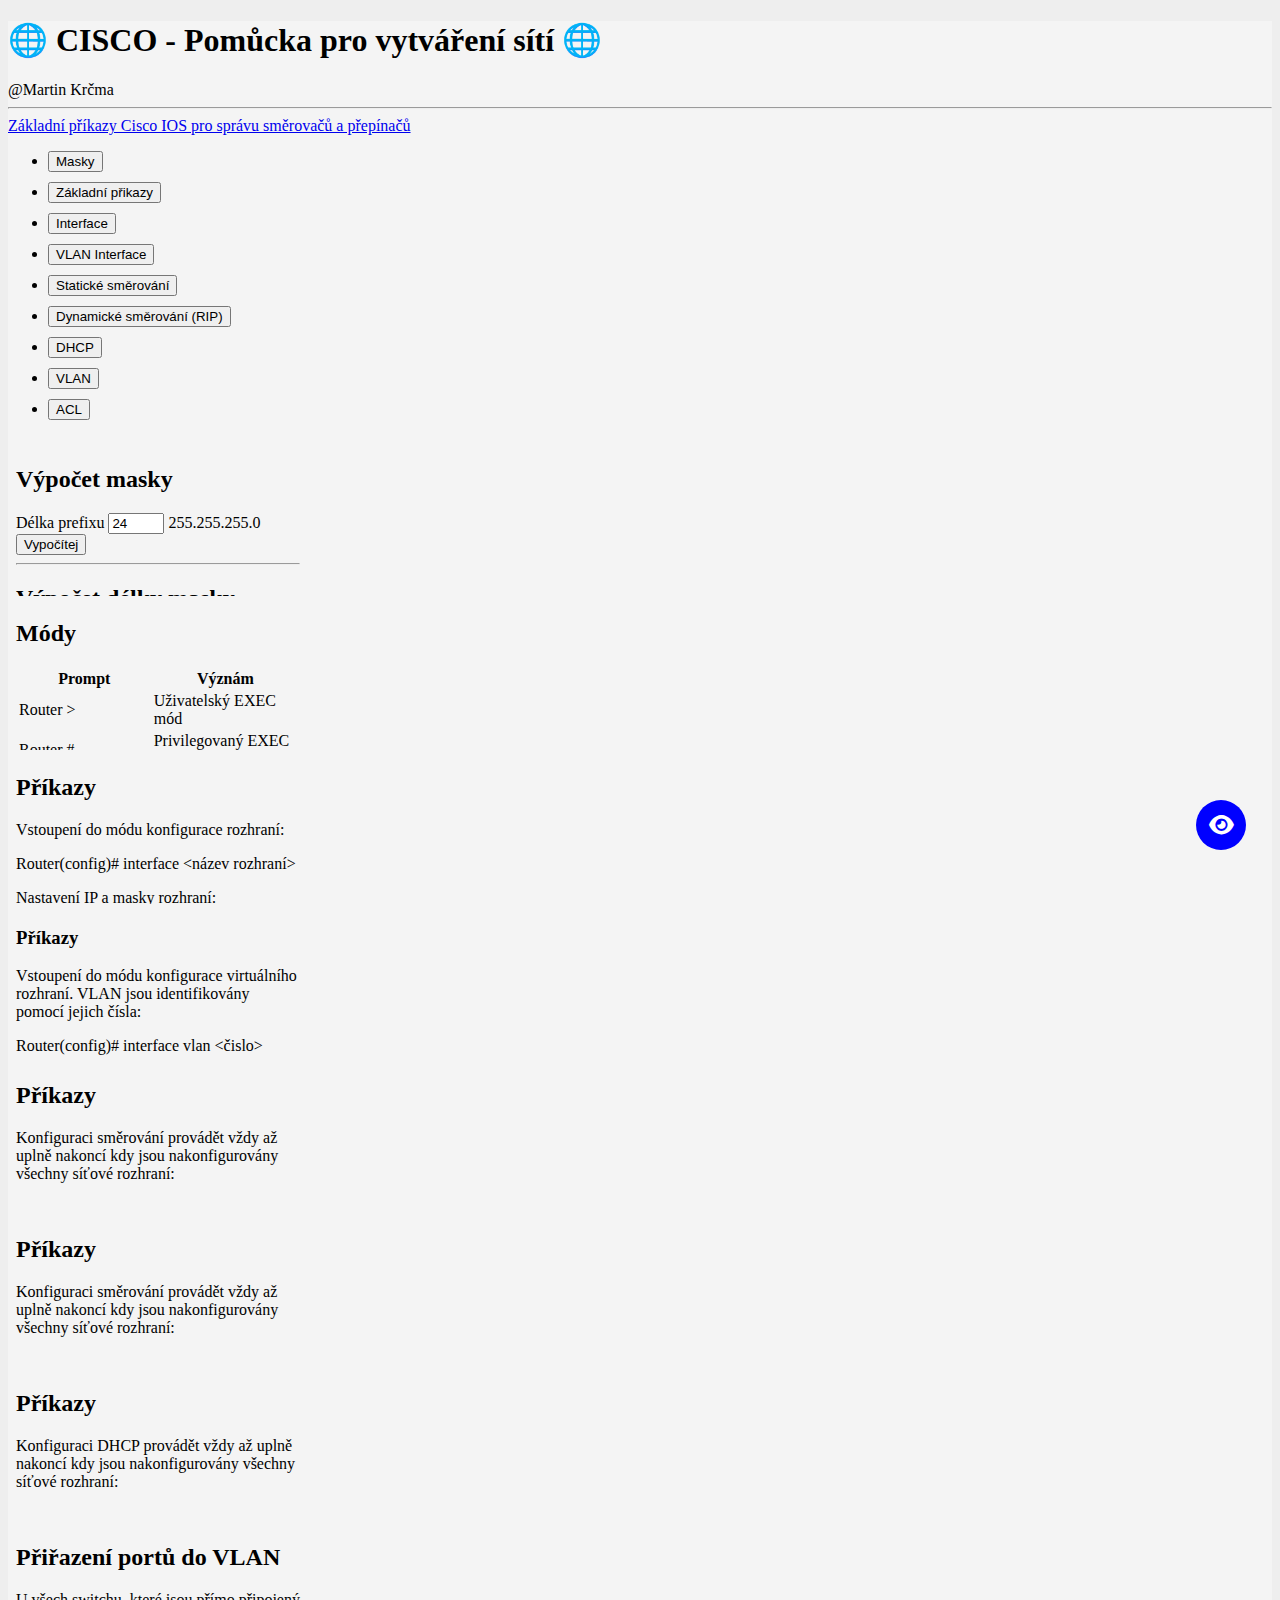
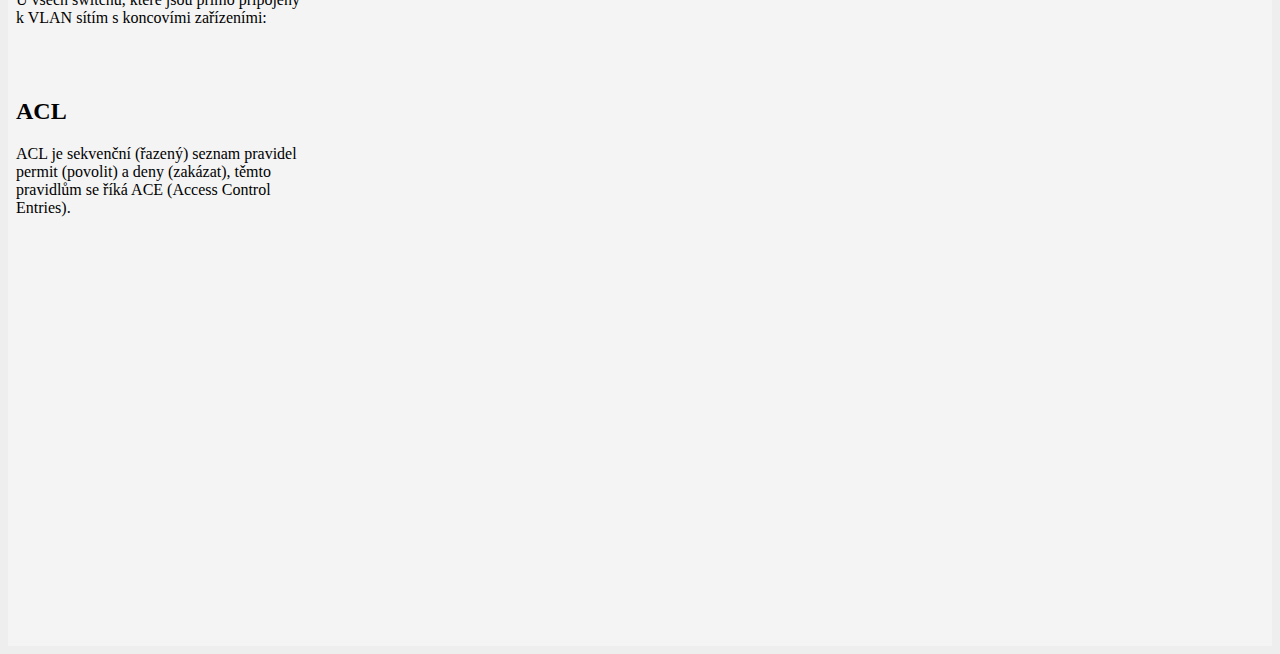
<file: index.html>
<!DOCTYPE html>
<html>
    <head>
        <meta charset="utf-8">
        <meta http-equiv="X-UA-Compatible" content="IE=edge">
        <meta author="Martin Krčma">
        <title>CISCO Network Tool</title>
        <meta name="description" content="">
        <meta name="viewport" content="width=device-width, initial-scale=1">
        <link
            href="https://cdn.jsdelivr.net/npm/bootstrap@5.0.2/dist/css/bootstrap.min.css"
            rel="stylesheet"
            integrity="sha384-EVSTQN3/azprG1Anm3QDgpJLIm9Nao0Yz1ztcQTwFspd3yD65VohhpuuCOmLASjC"
            crossorigin="anonymous">
        <link rel="stylesheet"
            href="https://cdnjs.cloudflare.com/ajax/libs/font-awesome/6.2.0/css/all.min.css">
        <link rel="stylesheet" href="./index.css">
    </head>
    <body>
        <div class="container py-5">
            <h1>🌐 CISCO - Pomůcka pro vytváření sítí 🌐</h1>
            <span class="fst-italic">@Martin Krčma</span>
            <hr>
            <a
                href="https://is.muni.cz/el/fi/podzim2015/PV233/um/RTR_CMD-2-CZ-_29_.pdf"
                target="_blank">Základní
                příkazy Cisco IOS pro správu směrovačů a přepínačů</a>

            <ul class="nav nav-tabs pt-4" id="myTab" role="tablist">
                <li class="nav-item" role="presentation">
                    <button class="nav-link fw-bold active" id="tab_default_nav"
                        data-bs-toggle="tab" data-bs-target="#tab_default"
                        type="button"
                        role="tab" aria-controls="tab_default"
                        aria-selected="true">Masky</button>
                </li>
                <li class="nav-item" role="presentation">
                    <button class="nav-link fw-bold" id="tab0_nav"
                        data-bs-toggle="tab" data-bs-target="#tab0"
                        type="button"
                        role="tab" aria-controls="tab0" aria-selected="false">Základní
                        přikazy</button>
                </li>
                <li class="nav-item" role="presentation">
                    <button class="nav-link fw-bold" id="tab1_nav"
                        data-bs-toggle="tab" data-bs-target="#tab1"
                        type="button"
                        role="tab" aria-controls="tab1" aria-selected="false">Interface</button>
                </li>
                <li class="nav-item" role="presentation">
                    <button class="nav-link fw-bold" id="tab2_nav"
                        data-bs-toggle="tab"
                        data-bs-target="#tab2" type="button" role="tab"
                        aria-controls="tab2" aria-selected="false">VLAN
                        Interface</button>
                </li>
                <li class="nav-item" role="presentation">
                    <button class="nav-link fw-bold" id="tab3_nav"
                        data-bs-toggle="tab"
                        data-bs-target="#tab3" type="button" role="tab"
                        aria-controls="tab3" aria-selected="false">Statické
                        směrování</button>
                </li>
                <li class="nav-item" role="presentation">
                    <button class="nav-link fw-bold" id="tab4_nav"
                        data-bs-toggle="tab"
                        data-bs-target="#tab4" type="button" role="tab"
                        aria-controls="tab4" aria-selected="false">Dynamické
                        směrování (RIP)</button>
                </li>
                <li class="nav-item" role="presentation">
                    <button class="nav-link fw-bold" id="tab5_nav"
                        data-bs-toggle="tab"
                        data-bs-target="#tab5" type="button" role="tab"
                        aria-controls="tab5" aria-selected="false">DHCP</button>
                </li>
                <li class="nav-item" role="presentation">
                    <button class="nav-link fw-bold" id="tab6_nav"
                        data-bs-toggle="tab"
                        data-bs-target="#tab6" type="button" role="tab"
                        aria-controls="tab6" aria-selected="false">VLAN</button>
                </li>
                <li class="nav-item" role="presentation">
                    <button class="nav-link fw-bold" id="tab7_nav"
                        data-bs-toggle="tab"
                        data-bs-target="#tab7" type="button" role="tab"
                        aria-controls="tab7" aria-selected="false">ACL</button>
                </li>
            </ul>
            <div class="tab-content" id="myTabContent">
                <div class="tab-pane fade show active w-100 h-100"
                    id="tab_default"
                    role="tabpanel"
                    aria-labelledby="tab_default_nav">
                    <iframe class="w-100 h-100" src="./tabs/tab_default.html"
                        frameborder="0"></iframe>
                </div>
                <div class="tab-pane fade w-100 h-100" id="tab0"
                    role="tabpanel"
                    aria-labelledby="tab0_nav">
                    <iframe class="w-100 h-100" src="./tabs/tab0.html"
                        frameborder="0"></iframe>
                </div>
                <div class="tab-pane fade w-100 h-100" id="tab1"
                    role="tabpanel"
                    aria-labelledby="tab1_nav">
                    <iframe class="w-100 h-100" src="./tabs/tab1.html"
                        frameborder="0"></iframe>
                </div>
                <div class="tab-pane fade w-100 h-100" id="tab2"
                    role="tabpanel"
                    aria-labelledby="tab2_nav">
                    <iframe class="w-100 h-100" src="./tabs/tab2.html"
                        frameborder="0"></iframe>
                </div>
                <div class="tab-pane fade w-100 h-100" id="tab3"
                    role="tabpanel"
                    aria-labelledby="tab3_nav">
                    <iframe class="w-100 h-100" src="./tabs/tab3.html"
                        frameborder="0"></iframe>
                </div>
                <div class="tab-pane fade w-100 h-100" id="tab4"
                    role="tabpanel"
                    aria-labelledby="tab4_nav">
                    <iframe class="w-100 h-100" src="./tabs/tab4.html"
                        frameborder="0"></iframe>
                </div>
                <div class="tab-pane fade w-100 h-100" id="tab5"
                    role="tabpanel"
                    aria-labelledby="tab5_nav">
                    <iframe class="w-100 h-100" src="./tabs/tab5.html"
                        frameborder="0"></iframe>
                </div>
                <div class="tab-pane fade w-100 h-100" id="tab6"
                    role="tabpanel"
                    aria-labelledby="tab6_nav">
                    <iframe class="w-100 h-100" src="./tabs/tab6.html"
                        frameborder="0"></iframe>
                </div>
                <div class="tab-pane fade w-100 h-100" id="tab7"
                    role="tabpanel"
                    aria-labelledby="tab7_nav">
                    <iframe class="w-100 h-100" src="./tabs/tab7.html"
                        frameborder="0"></iframe>
                </div>
            </div>

        </div>

        <div class="chat-container">
            <input type="checkbox" id="check">
            <label class="chat-btn" for="check">
                <i class="fa fa-eye comment"></i>
                <i class="fa fa-close close"></i>
            </label>
            <div class="wrapper">
                <div class="tenor-gif-embed" data-postid="19399040"
                    data-share-method="host" data-aspect-ratio="1.35593"
                    data-width="100%"><a
                        href="https://tenor.com/view/stokbrood-gif-19399040">Stokbrood
                        GIF</a>from <a
                        href="https://tenor.com/search/stokbrood-gifs">Stokbrood
                        GIFs</a></div> <script type="text/javascript" async
                    src="https://tenor.com/embed.js"></script>
            </div>
        </div>

        <script
            src="https://cdn.jsdelivr.net/npm/jquery@3.5.1/dist/jquery.slim.min.js"
            integrity="sha384-DfXdz2htPH0lsSSs5nCTpuj/zy4C+OGpamoFVy38MVBnE+IbbVYUew+OrCXaRkfj"
            crossorigin="anonymous"></script>
        <script
            src="https://cdn.jsdelivr.net/npm/bootstrap@5.0.2/dist/js/bootstrap.bundle.min.js"
            integrity="sha384-MrcW6ZMFYlzcLA8Nl+NtUVF0sA7MsXsP1UyJoMp4YLEuNSfAP+JcXn/tWtIaxVXM"
            crossorigin="anonymous"></script>
        <script src="./global.js" async defer></script>
        <script src="./index.js" async defer></script>

    </body>
</html>
</file>
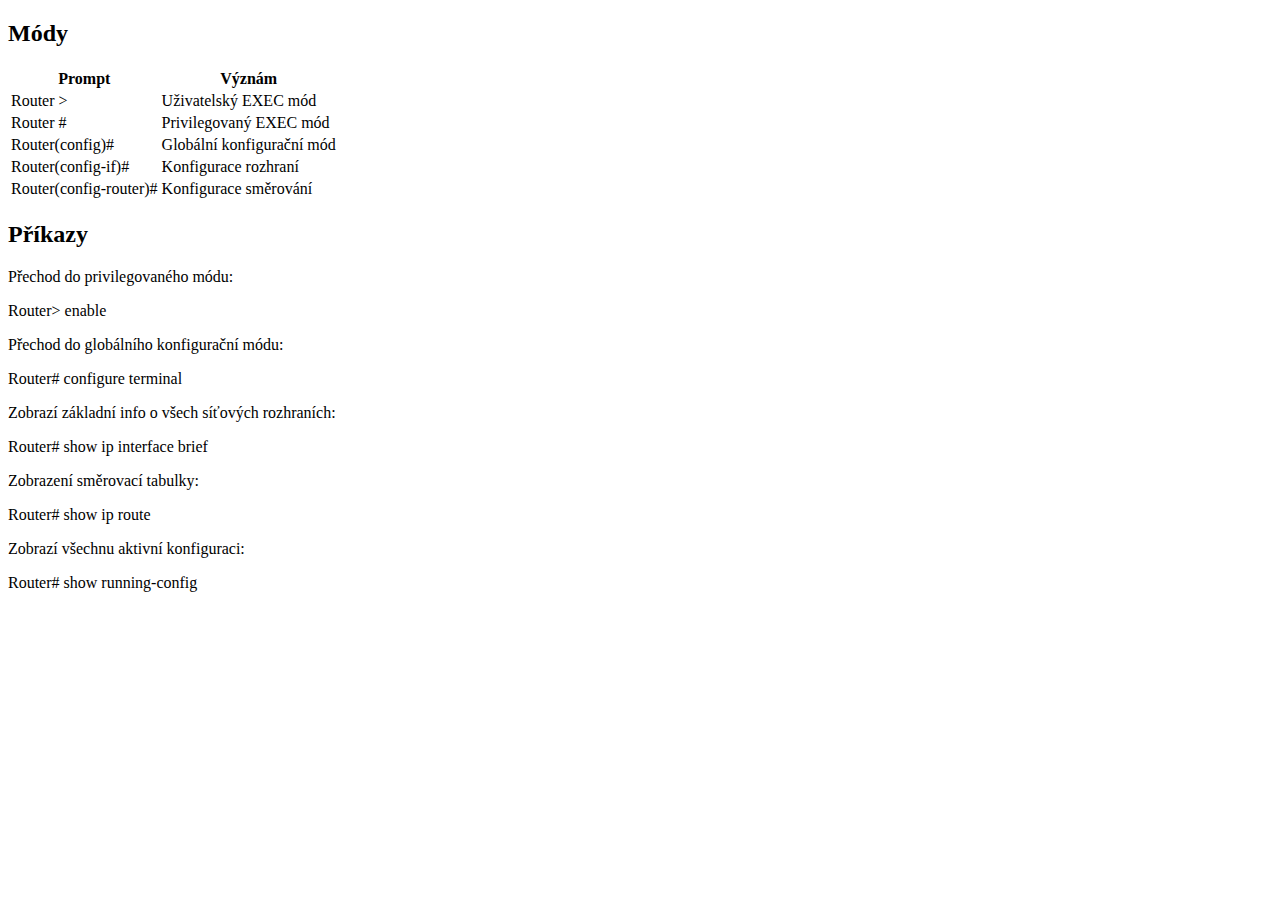
<file: tabs/tab0.html>
<!DOCTYPE html>
<html>
    <head>
        <meta charset="utf-8">
        <meta http-equiv="X-UA-Compatible" content="IE=edge">
        <title>Základ</title>
        <meta author="Martin Krčma">
        <meta name="description" content="">
        <meta name="viewport" content="width=device-width, initial-scale=1">
        <link
            href="https://cdn.jsdelivr.net/npm/bootstrap@5.0.2/dist/css/bootstrap.min.css"
            rel="stylesheet"
            integrity="sha384-EVSTQN3/azprG1Anm3QDgpJLIm9Nao0Yz1ztcQTwFspd3yD65VohhpuuCOmLASjC"
            crossorigin="anonymous">
    </head>
    <body>
        <div class="container py-3">
            <h2>Módy</h2>
            <table class="table">
                <thead>
                    <tr>
                        <th scope="col">Prompt</th>
                        <th scope="col">Význám</th>
                    </tr>
                </thead>
                <tbody>
                    <tr>
                        <td class="font-weight-bold">Router ></td>
                        <td>Uživatelský EXEC mód</td>
                    </tr>
                    <tr>
                        <td class="font-weight-bold">Router #</td>
                        <td>Privilegovaný EXEC mód</td>
                    </tr>
                    <tr>
                        <td class="font-weight-bold">Router(config)#</td>
                        <td>Globální konfigurační mód </td>
                    </tr>
                    <tr>
                        <td class="font-weight-bold">Router(config-if)#</td>
                        <td>Konfigurace rozhraní</td>
                    </tr>
                    <tr>
                        <td class="font-weight-bold">Router(config-router)#</td>
                        <td>Konfigurace směrování</td>
                    </tr>
                </tbody>
            </table>

            <h2>Příkazy</h2>

            <p class="mb-0">Přechod do privilegovaného módu:</p>
            <p class="mt-0"><span class="fw-bold">Router></span> <span
                    class="text-info">enable</span></p>

            <p class="mb-0">Přechod do globálního konfigurační módu:</p>
            <p><span class="fw-bold">Router#</span> <span
                    class="text-info">configure terminal</span></p>

            <p class="mb-0">Zobrazí základní info o všech síťových rozhraních:</p>
            <p><span class="fw-bold">Router#</span> <span
                    class="text-info">show ip interface brief</span></p>

            <p class="mb-0">Zobrazení směrovací tabulky:</p>
            <p><span class="fw-bold">Router#</span> <span
                    class="text-info">show ip route</span></p>
            <p class="mb-0">Zobrazí všechnu aktivní konfiguraci:</p>
            <p><span class="fw-bold">Router#</span> <span
                    class="text-info">show running-config</span></p>
        </div>

        <script src="" async defer></script>
    </body>
</html>
</file>
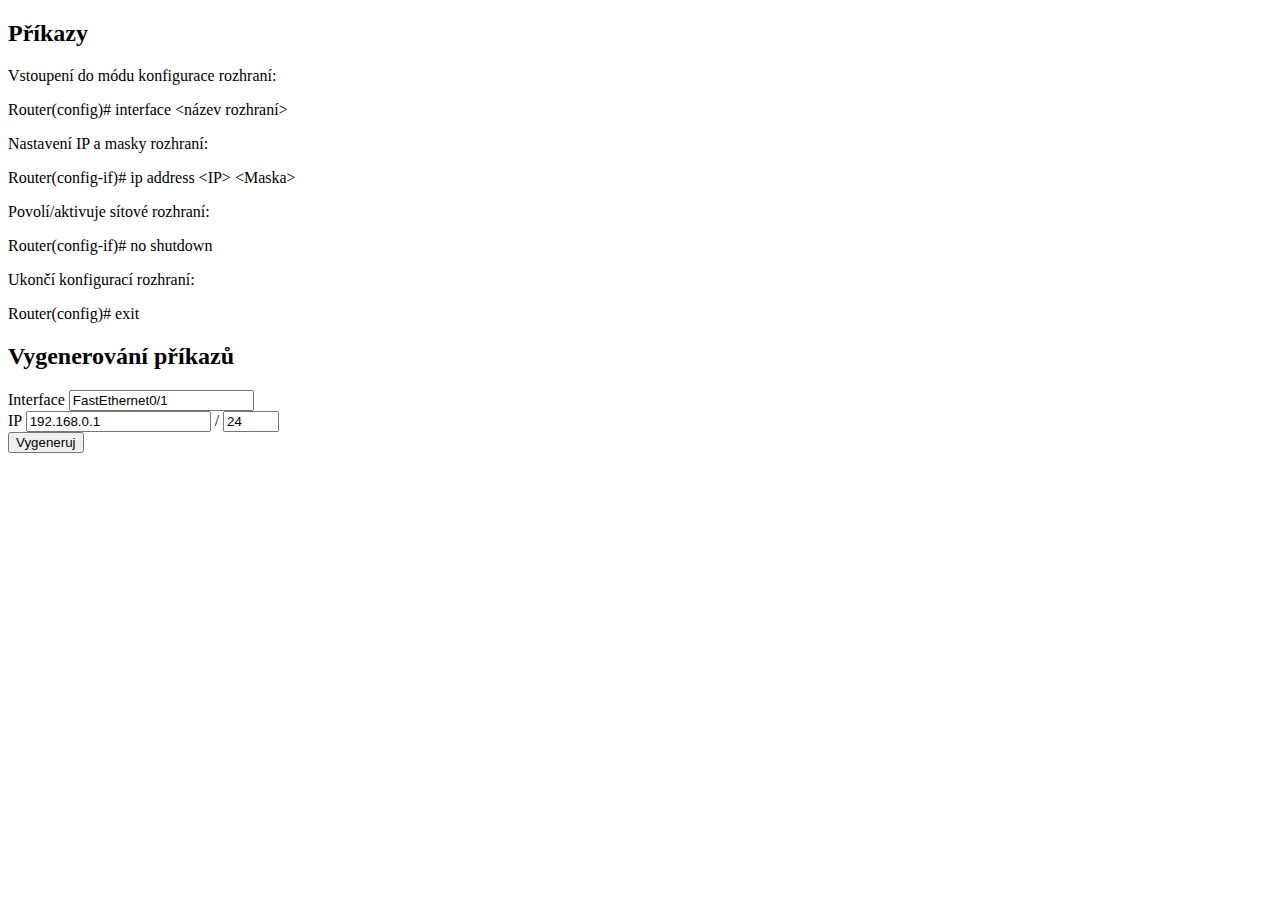
<file: tabs/tab1.html>
<!DOCTYPE html>
<html>
    <head>
        <meta charset="utf-8">
        <meta http-equiv="X-UA-Compatible" content="IE=edge">
        <title>Interface</title>
        <meta author="Martin Krčma">
        <meta name="description" content="">
        <meta name="viewport" content="width=device-width, initial-scale=1">
        <link
            href="https://cdn.jsdelivr.net/npm/bootstrap@5.0.2/dist/css/bootstrap.min.css"
            rel="stylesheet"
            integrity="sha384-EVSTQN3/azprG1Anm3QDgpJLIm9Nao0Yz1ztcQTwFspd3yD65VohhpuuCOmLASjC"
            crossorigin="anonymous">
    </head>
    <body>
        <div class="container py-3">
            <!-- Prikazy -->
            <h2>Příkazy</h2>
            <p class="mb-0">Vstoupení do módu konfigurace rozhraní:</p>
            <p class="mt-0"><span class="fw-bold">Router(config)#</span> <span
                    class="text-info">interface &lt;název rozhraní&gt;</span></p>
            <p class="mb-0">Nastavení IP a masky rozhraní:</p>
            <p><span class="fw-bold">Router(config-if)#</span> <span
                    class="text-info">ip address &lt;IP&gt; &lt;Maska&gt;</span></p>
            <p class="mb-0">Povolí/aktivuje sítové rozhraní:</p>
            <p><span class="fw-bold">Router(config-if)#</span> <span
                    class="text-info">no shutdown</span></p>

            <p class="mb-0">Ukončí konfigurací rozhraní:</p>
            <p><span class="fw-bold">Router(config)#</span> <span
                    class="text-info">exit</span></p>

            <!-- Vygeneruj sekvenci -->
            <h2>Vygenerování příkazů</h2>
            <div class="input-group mb-3">
                <span class="input-group-text">Interface</span>
                <input type="text" class="form-control"
                    id="interface" value="FastEthernet0/1">
            </div>
            <div class="input-group mb-3">
                <span class="input-group-text">IP</span>
                <input type="text" class="form-control"
                    id="ip" value="192.168.0.1">
                <span class="input-group-text">/</span>
                <input type="number" class="form-control"
                    id="mask" min="0" max="32" value="24">
            </div>
            <button type="submit" class="btn btn-primary"
                onclick="generate()">Vygeneruj</button>
            <ul id="cmd_list" class="list-group scroll pt-3"></ul>
        </div>

        <script src="../global.js" async defer></script>
        <script src="./tab1.js" async defer></script>
    </body>
</html>
</file>
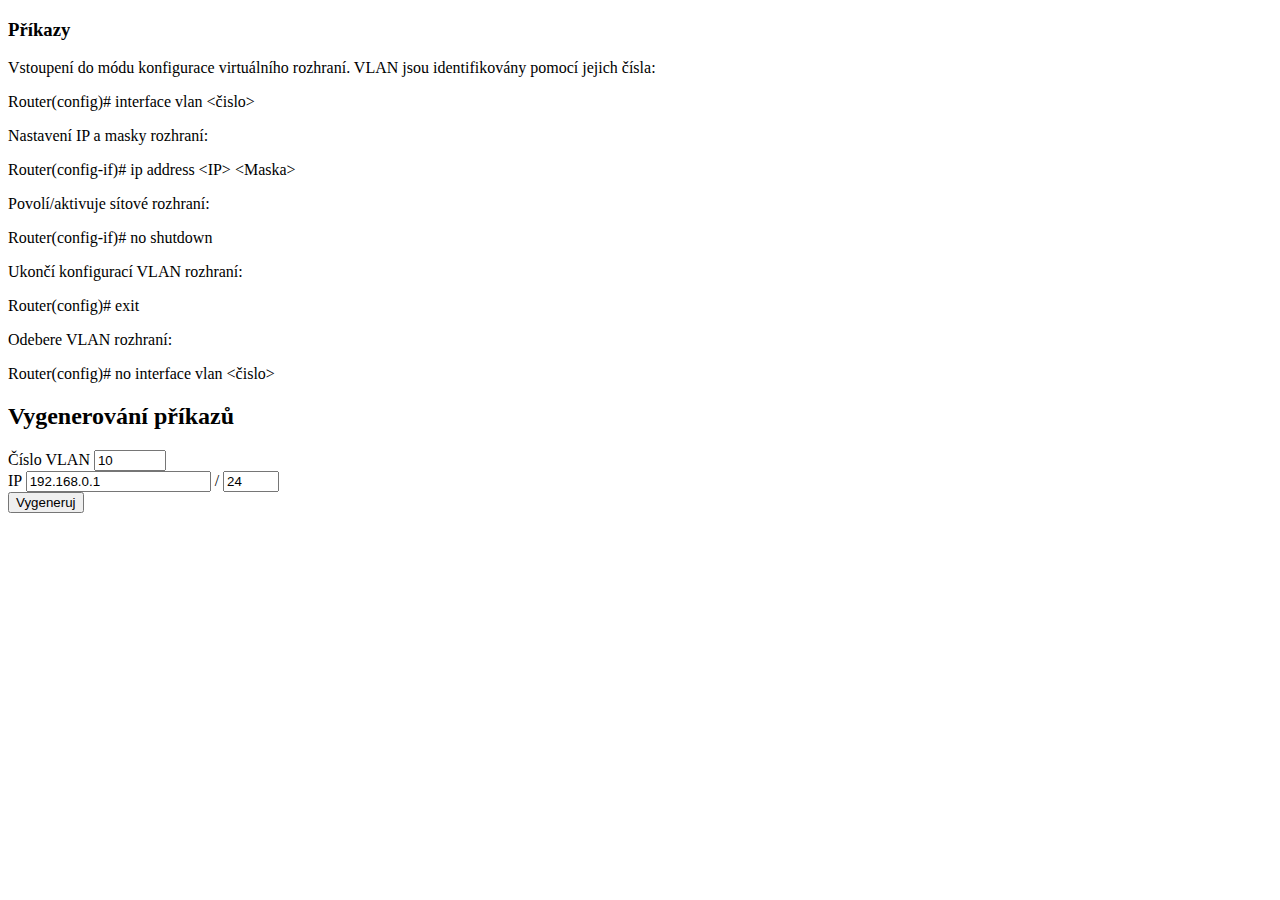
<file: tabs/tab2.html>
<!DOCTYPE html>
<html>
    <head>
        <meta charset="utf-8">
        <meta http-equiv="X-UA-Compatible" content="IE=edge">
        <title>VLAN Interface</title>
        <meta author="Martin Krčma">
        <meta name="description" content="">
        <meta name="viewport" content="width=device-width, initial-scale=1">
        <link
            href="https://cdn.jsdelivr.net/npm/bootstrap@5.0.2/dist/css/bootstrap.min.css"
            rel="stylesheet"
            integrity="sha384-EVSTQN3/azprG1Anm3QDgpJLIm9Nao0Yz1ztcQTwFspd3yD65VohhpuuCOmLASjC"
            crossorigin="anonymous">
    </head>
    <body>
        <div class="container py-3">
            <!-- Prikazy -->
            <h3>Příkazy</h3>
            <p class="mb-0">Vstoupení do módu konfigurace virtuálního rozhraní.
                VLAN jsou identifikovány pomocí jejich čísla:</p>
            <p class="mt-0"><span class="fw-bold">Router(config)#</span> <span
                    class="text-info">interface vlan &lt;čislo&gt;</span></p>
            <p class="mb-0">Nastavení IP a masky rozhraní:</p>
            <p><span class="fw-bold">Router(config-if)#</span> <span
                    class="text-info">ip address &lt;IP&gt; &lt;Maska&gt;</span></p>
            <p class="mb-0">Povolí/aktivuje sítové rozhraní:</p>
            <p><span class="fw-bold">Router(config-if)#</span> <span
                    class="text-info">no shutdown</span></p>

            <p class="mb-0">Ukončí konfigurací VLAN rozhraní:</p>
            <p><span class="fw-bold">Router(config)#</span> <span
                    class="text-info">exit</span></p>

            <p class="mb-0">Odebere VLAN rozhraní:</p>
            <p><span class="fw-bold">Router(config)#</span> <span
                    class="text-info">no interface vlan &lt;čislo&gt;</span></p>
            <!-- Vygeneruj sekvenci -->
            <h2>Vygenerování příkazů</h2>
            <div class="input-group mb-3">
                <span class="input-group-text">Číslo VLAN</span>
                <input type="number" class="form-control"
                    id="interface" min="2" max="1001" value="10">
            </div>
            <div class="input-group mb-3">
                <span class="input-group-text">IP</span>
                <input type="text" class="form-control"
                    id="ip" value="192.168.0.1">
                <span class="input-group-text">/</span>
                <input type="number" class="form-control"
                    id="mask" min="0" max="32" value="24">
            </div>
            <button type="submit" class="btn btn-primary"
                onclick="generate()">Vygeneruj</button>
            <ul id="cmd_list" class="list-group scroll pt-3"></ul>
        </div>

        <script src="../global.js" async defer></script>
        <script src="./tab2.js" async defer></script>
    </body>
</html>
</file>
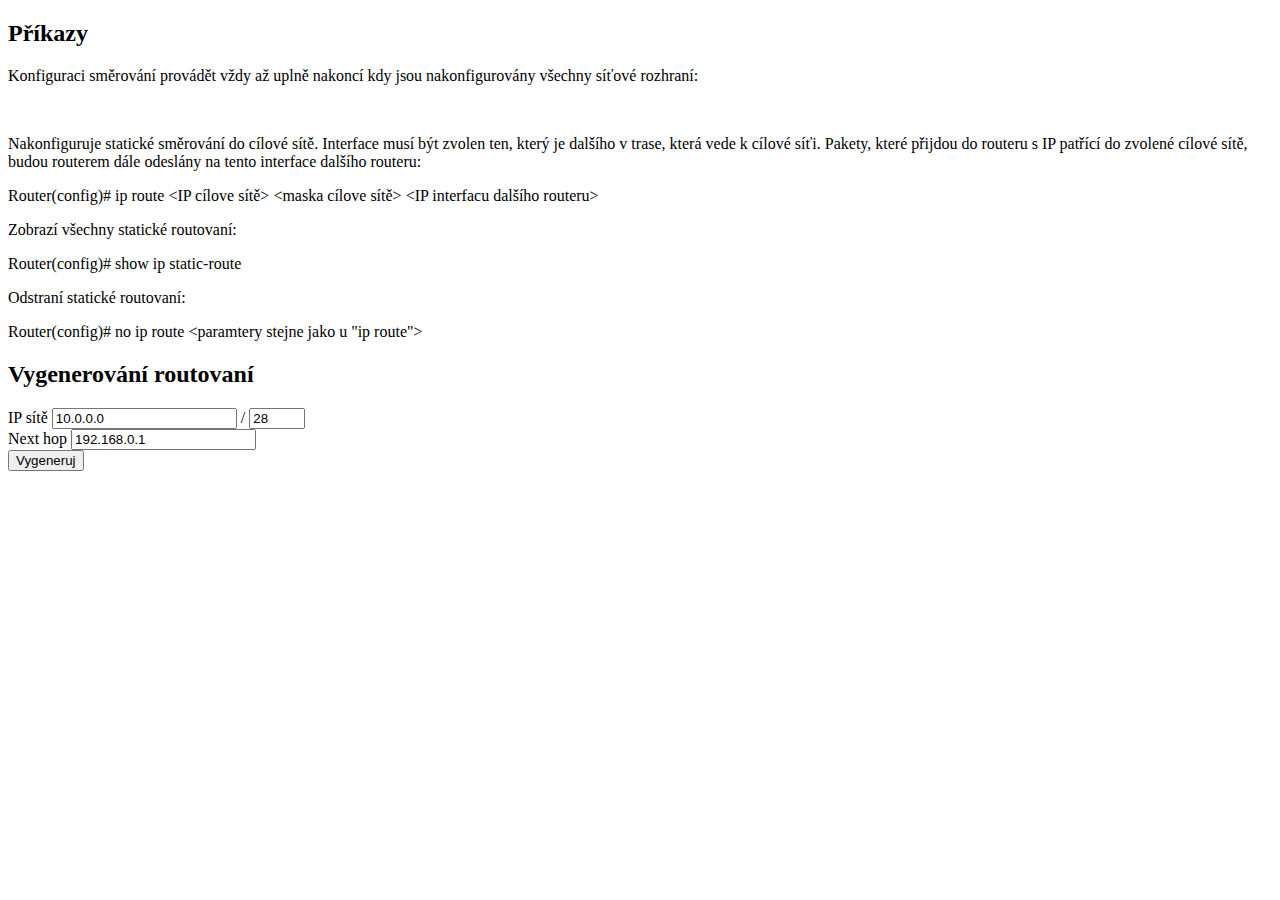
<file: tabs/tab3.html>
<!DOCTYPE html>
<html>
    <head>
        <meta charset="utf-8">
        <meta http-equiv="X-UA-Compatible" content="IE=edge">
        <title>Statické směrování</title>
        <meta author="Martin Krčma">
        <meta name="description" content="">
        <meta name="viewport" content="width=device-width, initial-scale=1">
        <link
            href="https://cdn.jsdelivr.net/npm/bootstrap@5.0.2/dist/css/bootstrap.min.css"
            rel="stylesheet"
            integrity="sha384-EVSTQN3/azprG1Anm3QDgpJLIm9Nao0Yz1ztcQTwFspd3yD65VohhpuuCOmLASjC"
            crossorigin="anonymous">
    </head>
    <body>
        <div class="container py-3">
            <!-- Prikazy -->
            <h2>Příkazy</h2>
            <p class="mb-0 text-danger">Konfiguraci směrování provádět vždy až
                uplně nakoncí
                kdy jsou nakonfigurovány všechny síťové rozhraní:</p>
            <br>
            <p class="mb-0">Nakonfiguruje statické směrování do cílové sítě.
                Interface musí být zvolen ten, který je dalšího v trase, která
                vede k cílové síťi. Pakety, které přijdou do routeru s IP
                patřící do zvolené cílové sítě, budou routerem dále odeslány
                na tento interface dalšího routeru:</p>
            <p class="mt-0"><span class="fw-bold">Router(config)#</span> <span
                    class="text-info">ip route &lt;IP cílove sítě&gt; &lt;maska
                    cílove sítě&gt; &lt;IP interfacu dalšího routeru&gt;</span></p>
            <p class="mb-0">Zobrazí všechny statické routovaní:</p>
            <p class="mt-0"><span class="fw-bold">Router(config)#</span> <span
                    class="text-info">show ip static-route</span></p>
            <p class="mb-0">Odstraní statické routovaní:</p>
            <p class="mt-0"><span class="fw-bold">Router(config)#</span> <span
                    class="text-info">no ip route &lt;paramtery stejne jako u
                    "ip route"&gt;</span></p>

            <!-- Vygeneruj sekvenci -->
            <h2>Vygenerování routovaní</h2>
            <div class="input-group mb-3">
                <span class="input-group-text">IP sítě</span>
                <input type="text" class="form-control"
                    id="ip" value="10.0.0.0">
                <span class="input-group-text">/</span>
                <input type="number" class="form-control"
                    id="mask" min="0" max="32" value="28">
            </div>
            <div class="input-group mb-3">
                <span class="input-group-text">Next hop</span>
                <input type="text" class="form-control"
                    id="interface" value="192.168.0.1">
            </div>
            <button type="submit" class="btn btn-primary"
                onclick="generate()">Vygeneruj</button>
            <ul id="cmd_list" class="list-group scroll pt-3"></ul>
            <div class="d-flex justify-content-center">
                <canvas id="canvas" class="pt-3" width="500px" height="300px"></canvas>
            </div>
        </div>

        <script src="../global.js" async defer></script>
        <script src="./tab3.js" async defer></script>
    </body>
</html>
</file>
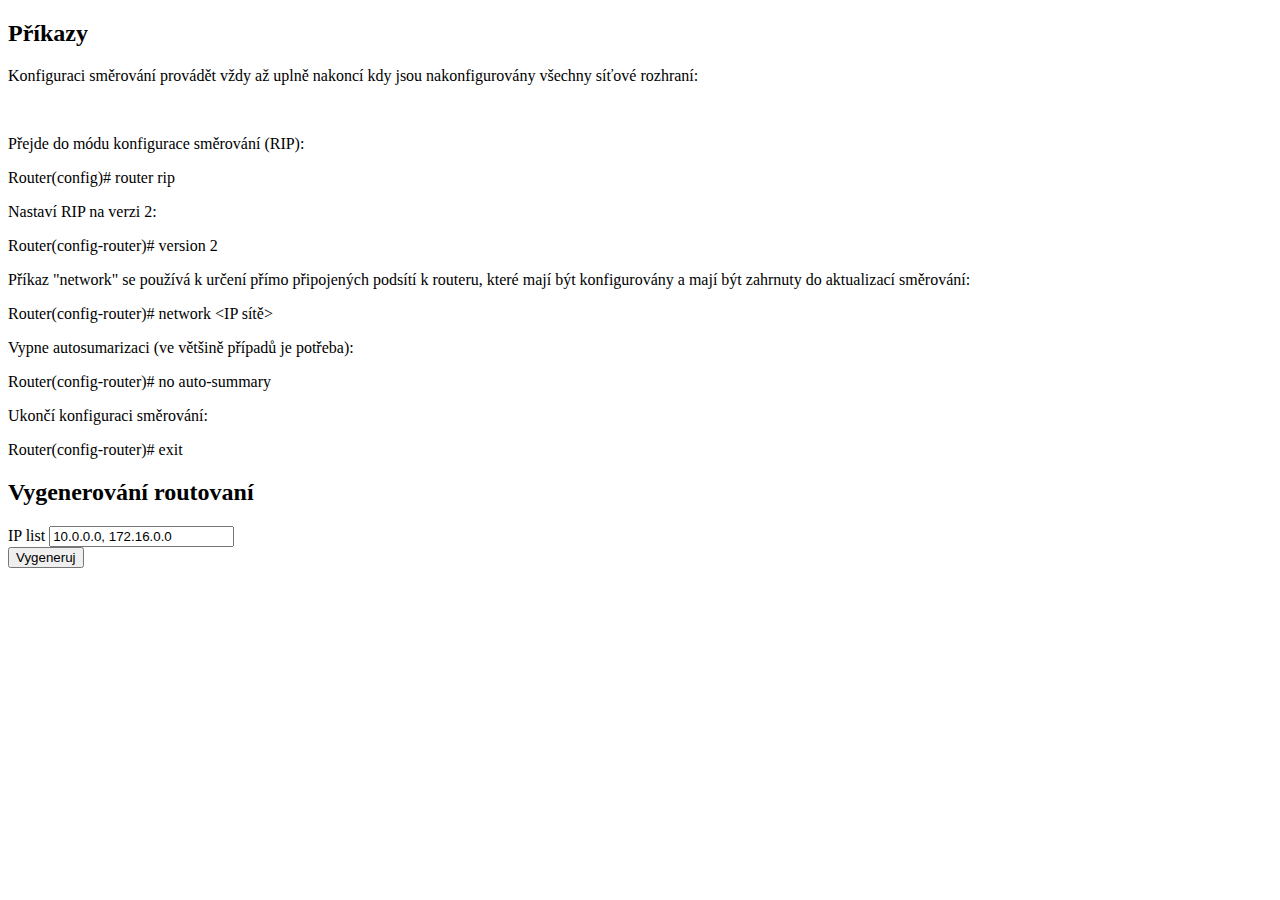
<file: tabs/tab4.html>
<!DOCTYPE html>
<html>
    <head>
        <meta charset="utf-8">
        <meta http-equiv="X-UA-Compatible" content="IE=edge">
        <title>Dynamické směrování</title>
        <meta author="Martin Krčma">
        <meta name="description" content="">
        <meta name="viewport" content="width=device-width, initial-scale=1">
        <link
            href="https://cdn.jsdelivr.net/npm/bootstrap@5.0.2/dist/css/bootstrap.min.css"
            rel="stylesheet"
            integrity="sha384-EVSTQN3/azprG1Anm3QDgpJLIm9Nao0Yz1ztcQTwFspd3yD65VohhpuuCOmLASjC"
            crossorigin="anonymous">
        <style>
                canvas {
                    image-rendering: optimizeSpeed;            
                    image-rendering: -moz-crisp-edges;          
                    image-rendering: -webkit-optimize-contrast; 
                    image-rendering: -o-crisp-edges;            
                    image-rendering: crisp-edges;              
                    -ms-interpolation-mode: nearest-neighbor;   
                }
        </style>
    </head>
    <body>
        <div class="container py-3">
            <!-- Prikazy -->
            <h2>Příkazy</h2>
            <p class="mb-0 text-danger">Konfiguraci směrování provádět vždy
                až
                uplně nakoncí
                kdy jsou nakonfigurovány všechny síťové rozhraní:</p>
            <br>
            <p class="mb-0">Přejde do módu konfigurace směrování (RIP):</p>
            <p class="mt-0"><span class="fw-bold">Router(config)#</span>
                <span
                    class="text-info">router rip</span></p>
            <p class="mb-0">Nastaví RIP na verzi 2:</p>
            <p class="mt-0"><span class="fw-bold">Router(config-router)#</span>
                <span class="text-info">version 2</span></p>
            <p class="mb-0">Příkaz "network" se používá k určení přímo
                připojených podsítí k routeru, které mají být konfigurovány
                a
                mají být zahrnuty do aktualizací směrování:</p>
            <p class="mt-0"><span class="fw-bold">Router(config-router)#</span>
                <span
                    class="text-info">network &lt;IP sítě&gt;</span></p>
            <p class="mb-0">Vypne autosumarizaci (ve většině případů je
                potřeba):</p>
            <p class="mt-0"><span class="fw-bold">Router(config-router)#</span>
                <span
                    class="text-info">no auto-summary</span></p>
            <p class="mb-0">Ukončí konfiguraci směrování:</p>
            <p class="mt-0"><span class="fw-bold">Router(config-router)#</span>
                <span class="text-info">exit</span></p>

            <!-- Vygeneruj sekvenci -->
            <h2>Vygenerování routovaní</h2>
            <div class="input-group mb-3">
                <span class="input-group-text">IP list</span>
                <input type="text" class="form-control"
                    id="ip_list" value="10.0.0.0, 172.16.0.0">
            </div>
            <button type="submit" class="btn btn-primary"
                onclick="generate()">Vygeneruj</button>

            <ul id="cmd_list" class="list-group scroll pt-3"></ul>
            <div class="d-flex justify-content-center">
                <canvas id="canvas" class="pt-3" width="500px" height="300px"></canvas>
            </div>
        </div>

        <script src="../global.js" async defer></script>
        <script src="./tab4.js" async defer></script>
    </body>
</html>
</file>
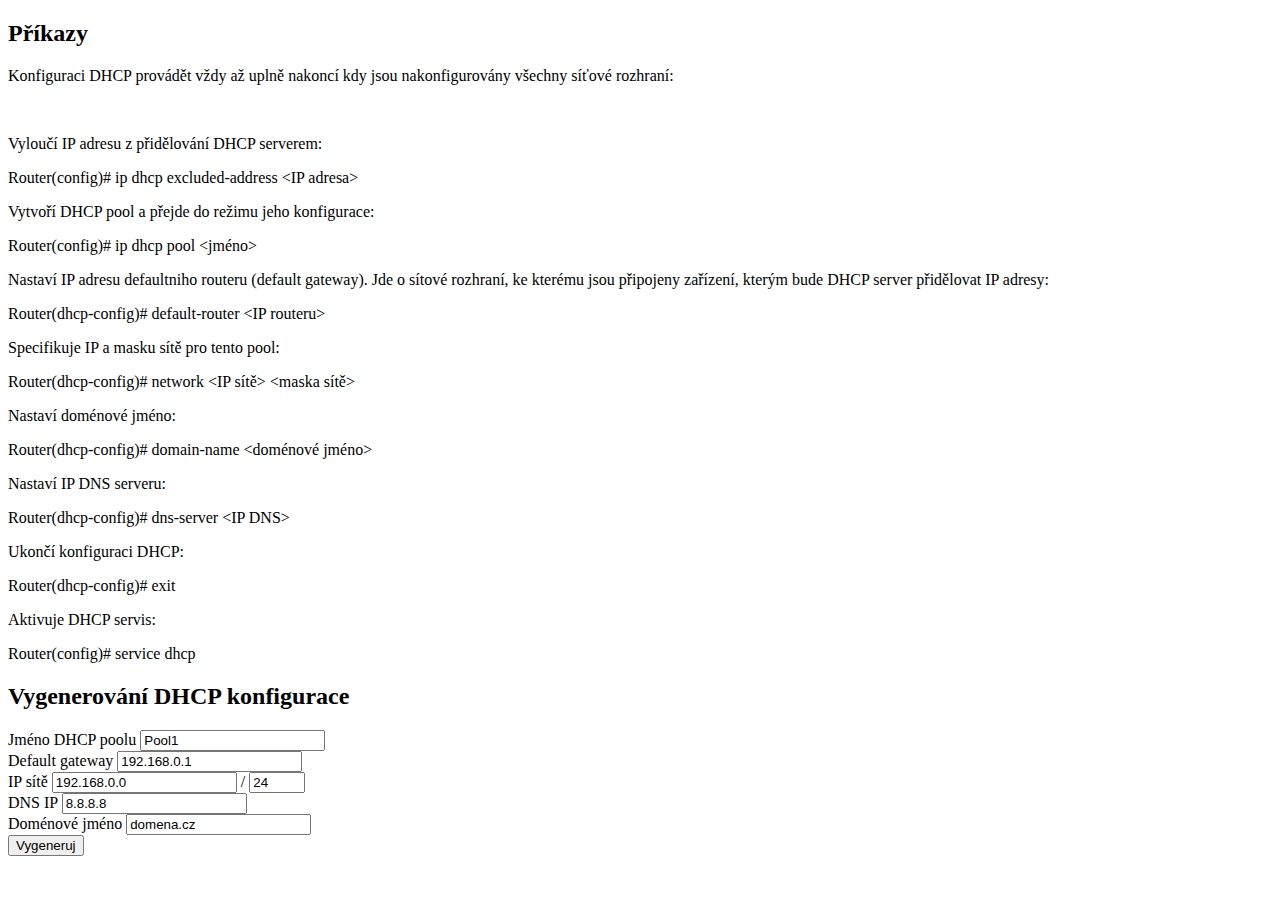
<file: tabs/tab5.html>
<!DOCTYPE html>
<html>
    <head>
        <meta charset="utf-8">
        <meta http-equiv="X-UA-Compatible" content="IE=edge">
        <title>DHCP</title>
        <meta author="Martin Krčma">
        <meta name="description" content="">
        <meta name="viewport" content="width=device-width, initial-scale=1">
        <link
            href="https://cdn.jsdelivr.net/npm/bootstrap@5.0.2/dist/css/bootstrap.min.css"
            rel="stylesheet"
            integrity="sha384-EVSTQN3/azprG1Anm3QDgpJLIm9Nao0Yz1ztcQTwFspd3yD65VohhpuuCOmLASjC"
            crossorigin="anonymous">
    </head>
    <body>
        <div class="container py-3">
            <!-- Prikazy -->
            <h2>Příkazy</h2>
            <p class="mb-0 text-danger">Konfiguraci DHCP provádět vždy až
                uplně nakoncí
                kdy jsou nakonfigurovány všechny síťové rozhraní:</p>
            <br>
            <p class="mb-0">Vyloučí IP adresu z přidělování DHCP serverem:</p>
            <p class="mt-0"><span class="fw-bold">Router(config)#</span> <span
                    class="text-info">ip dhcp excluded-address &lt;IP adresa&gt;</span></p>
            <p class="mb-0">Vytvoří DHCP pool a přejde do režimu jeho
                konfigurace:</p>
            <p class="mt-0"><span class="fw-bold">Router(config)#</span> <span
                    class="text-info">ip dhcp pool &lt;jméno&gt;</span></p>
            <p class="mb-0">Nastaví IP adresu defaultniho routeru (default
                gateway). Jde o sítové rozhraní, ke kterému jsou připojeny
                zařízení, kterým bude DHCP server přidělovat IP adresy:</p>
            <p class="mt-0"><span class="fw-bold">Router(dhcp-config)#</span>
                <span
                    class="text-info">default-router &lt;IP routeru&gt;</span></p>
            <p class="mb-0">Specifikuje IP a masku sítě pro tento pool:</p>
            <p class="mt-0"><span class="fw-bold">Router(dhcp-config)#</span>
                <span
                    class="text-info">network &lt;IP sítě&gt; &lt;maska sítě&gt;</span></p>
            <p class="mb-0">Nastaví doménové jméno:</p>
            <p class="mt-0"><span class="fw-bold">Router(dhcp-config)#</span>
                <span
                    class="text-info">domain-name &lt;doménové jméno&gt;</span></p>
            <p class="mb-0">Nastaví IP DNS serveru:</p>
            <p class="mt-0"><span class="fw-bold">Router(dhcp-config)#</span>
                <span
                    class="text-info">dns-server &lt;IP DNS&gt;</span></p>
            <p class="mb-0">Ukončí konfiguraci DHCP:</p>
            <p class="mt-0"><span class="fw-bold">Router(dhcp-config)#</span>
                <span
                    class="text-info">exit</span></p>
            <p class="mb-0">Aktivuje DHCP servis:</p>
            <p class="mt-0"><span class="fw-bold">Router(config)#</span>
                <span
                    class="text-info">service dhcp</span></p>

            <!-- Vygeneruj sekvenci -->
            <h2>Vygenerování DHCP konfigurace</h2>
            <div class="input-group mb-3">
                <span class="input-group-text">Jméno DHCP poolu</span>
                <input type="text" class="form-control"
                    id="pool" value="Pool1">
            </div>
            <div class="input-group mb-3">
                <span class="input-group-text">Default gateway</span>
                <input type="text" class="form-control"
                    id="gateway" value="192.168.0.1">
            </div>
            <div class="input-group mb-3">
                <span class="input-group-text">IP sítě</span>
                <input type="text" class="form-control"
                    id="ip" value="192.168.0.0">
                <span class="input-group-text">/</span>
                <input type="number" class="form-control"
                    id="mask" value="24" min="0" max="32">
            </div>
            <div class="input-group mb-3">
                <span class="input-group-text">DNS IP</span>
                <input type="text" class="form-control"
                    id="dns" value="8.8.8.8">
            </div>
            <div class="input-group mb-3">
                <span class="input-group-text">Doménové jméno</span>
                <input type="text" class="form-control"
                    id="domain" value="domena.cz">
            </div>
            <button type="submit" class="btn btn-primary"
                onclick="generate()">Vygeneruj</button>

            <ul id="cmd_list" class="list-group scroll pt-3"></ul>
        </div>

        <script src="../global.js" async defer></script>
        <script src="./tab5.js" async defer></script>
    </body>
</html>
</file>
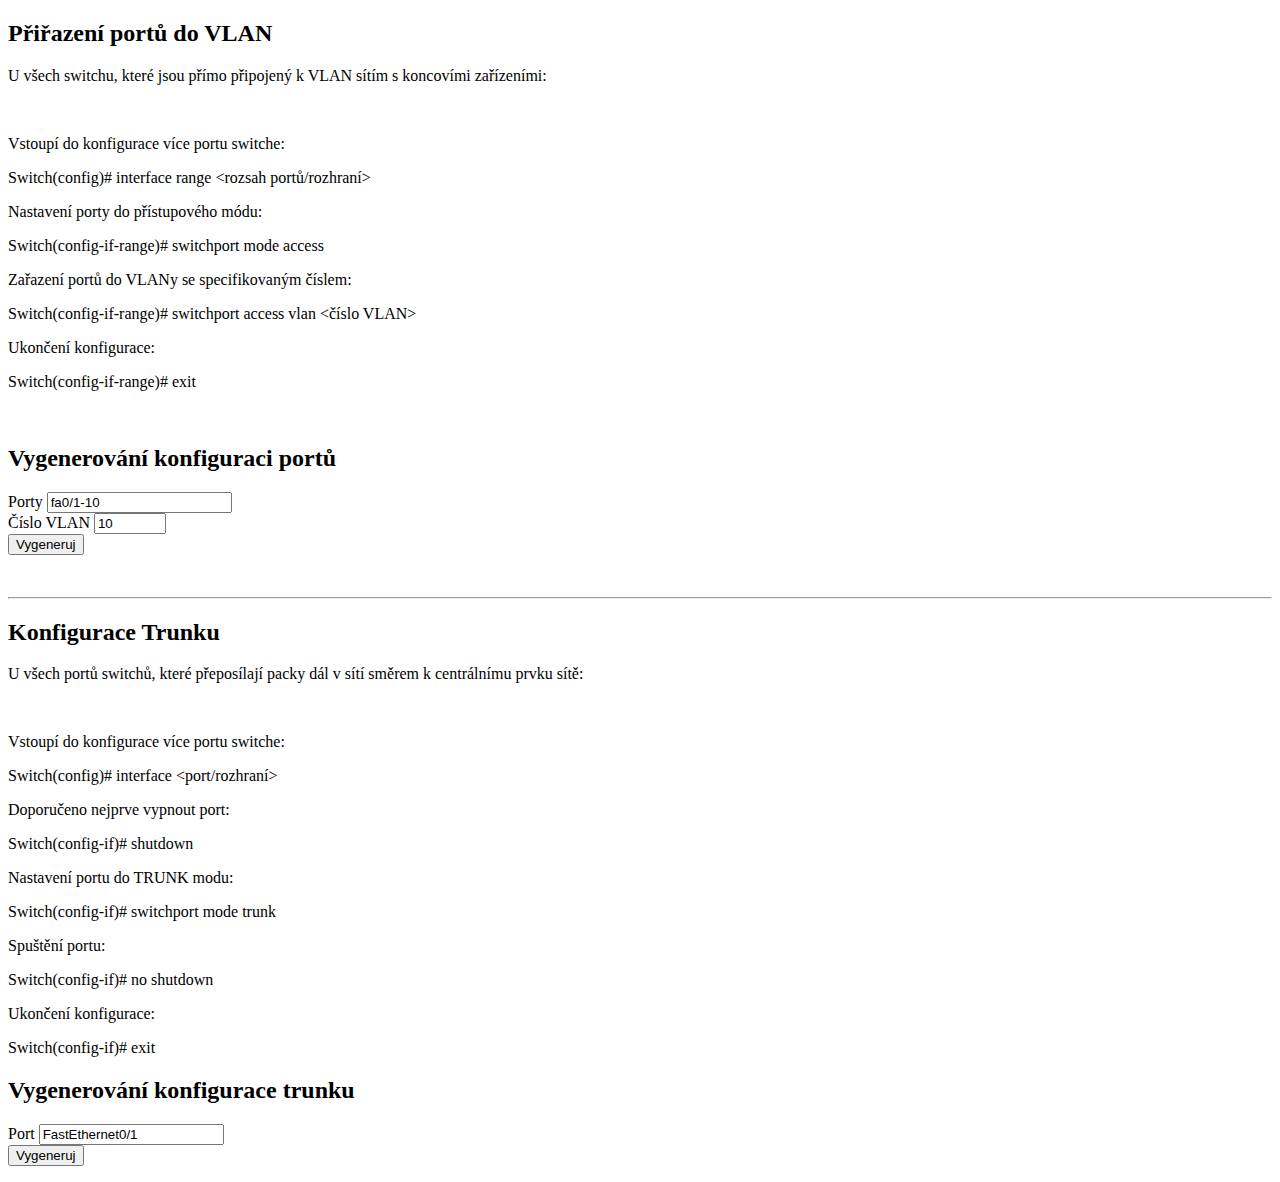
<file: tabs/tab6.html>
<!DOCTYPE html>
<html>
    <head>
        <meta charset="utf-8">
        <meta http-equiv="X-UA-Compatible" content="IE=edge">
        <title>VLAN</title>
        <meta author="Martin Krčma">
        <meta name="description" content="">
        <meta name="viewport" content="width=device-width, initial-scale=1">
        <link
            href="https://cdn.jsdelivr.net/npm/bootstrap@5.0.2/dist/css/bootstrap.min.css"
            rel="stylesheet"
            integrity="sha384-EVSTQN3/azprG1Anm3QDgpJLIm9Nao0Yz1ztcQTwFspd3yD65VohhpuuCOmLASjC"
            crossorigin="anonymous">
    </head>
    <body>
        <div class="container py-3">
            <!-- Prikazy -->
            <h2>Přiřazení portů do VLAN</h2>
            <p class="mb-0 text-danger">U všech switchu, které jsou přímo
                připojený k VLAN sítím s koncovími zařízeními:</p>
            <br>
            <p class="mb-0">Vstoupí do konfigurace více portu switche:</p>
            <p class="mt-0"><span class="fw-bold">Switch(config)#</span> <span
                    class="text-info">interface range &lt;rozsah
                    portů/rozhraní&gt;</span></p>
            <p class="mb-0">Nastavení porty do přístupového módu:</p>
            <p class="mt-0"><span class="fw-bold">Switch(config-if-range)#</span>
                <span
                    class="text-info">switchport mode access</span></p>
            <p class="mb-0">Zařazení portů do VLANy se specifikovaným číslem:</p>
            <p class="mt-0"><span class="fw-bold">Switch(config-if-range)#</span>
                <span
                    class="text-info">switchport access vlan &lt;číslo VLAN&gt;</span></p>
            <p class="mb-0">Ukončení konfigurace:</p>
            <p class="mt-0"><span class="fw-bold">Switch(config-if-range)#</span>
                <span
                    class="text-info">exit</span></p>
            <br>
            <!-- Vygeneruj sekvenci -->
            <h2>Vygenerování konfiguraci portů</h2>
            <div class="input-group mb-3">
                <span class="input-group-text">Porty</span>
                <input type="text" class="form-control"
                    id="ports" value="fa0/1-10">
            </div>
            <div class="input-group mb-3">
                <span class="input-group-text">Číslo VLAN</span>
                <input type="number" class="form-control"
                    id="vlan" min="2" max="1001" value="10">
            </div>
            <button type="submit" class="btn btn-primary"
                onclick="generatePorts()">Vygeneruj</button>
            <ul id="cmd_list" class="list-group scroll pt-3"></ul>
            <br>
            <hr>

            <h2>Konfigurace Trunku</h2>
            <p class="mb-0 text-danger">U všech portů switchů, které přeposílají
                packy dál v sítí směrem k centrálnímu prvku sítě:</p>
            <br>
            <p class="mb-0">Vstoupí do konfigurace více portu switche:</p>
            <p class="mt-0"><span class="fw-bold">Switch(config)#</span> <span
                    class="text-info">interface &lt;port/rozhraní&gt;</span></p>
            <p class="mb-0">Doporučeno nejprve vypnout port:</p>
            <p class="mt-0"><span class="fw-bold">Switch(config-if)#</span>
                <span
                    class="text-info">shutdown</span></p>
            <p class="mb-0">Nastavení portu do TRUNK modu:</p>
            <p class="mt-0"><span class="fw-bold">Switch(config-if)#</span>
                <span
                    class="text-info">switchport mode trunk</span></p>
            <p class="mb-0">Spuštění portu:</p>
            <p class="mt-0"><span class="fw-bold">Switch(config-if)#</span>
                <span
                    class="text-info">no shutdown</span></p>
            <p class="mb-0">Ukončení konfigurace:</p>
            <p class="mt-0"><span class="fw-bold">Switch(config-if)#</span>
                <span class="text-info">exit</span></p>
            <!-- Vygeneruj sekvenci -->
            <h2>Vygenerování konfigurace trunku</h2>
            <div class="input-group mb-3">
                <span class="input-group-text">Port</span>
                <input type="text" class="form-control"
                    id="port" value="FastEthernet0/1">
            </div>
            <button type="submit" class="btn btn-primary"
                onclick="generateTrunk()">Vygeneruj</button>
            <ul id="cmd_list_2" class="list-group scroll pt-3"></ul>
        </div>

        <script src="../global.js" async defer></script>
        <script src="./tab6.js" async defer></script>
    </body>
</html>
</file>
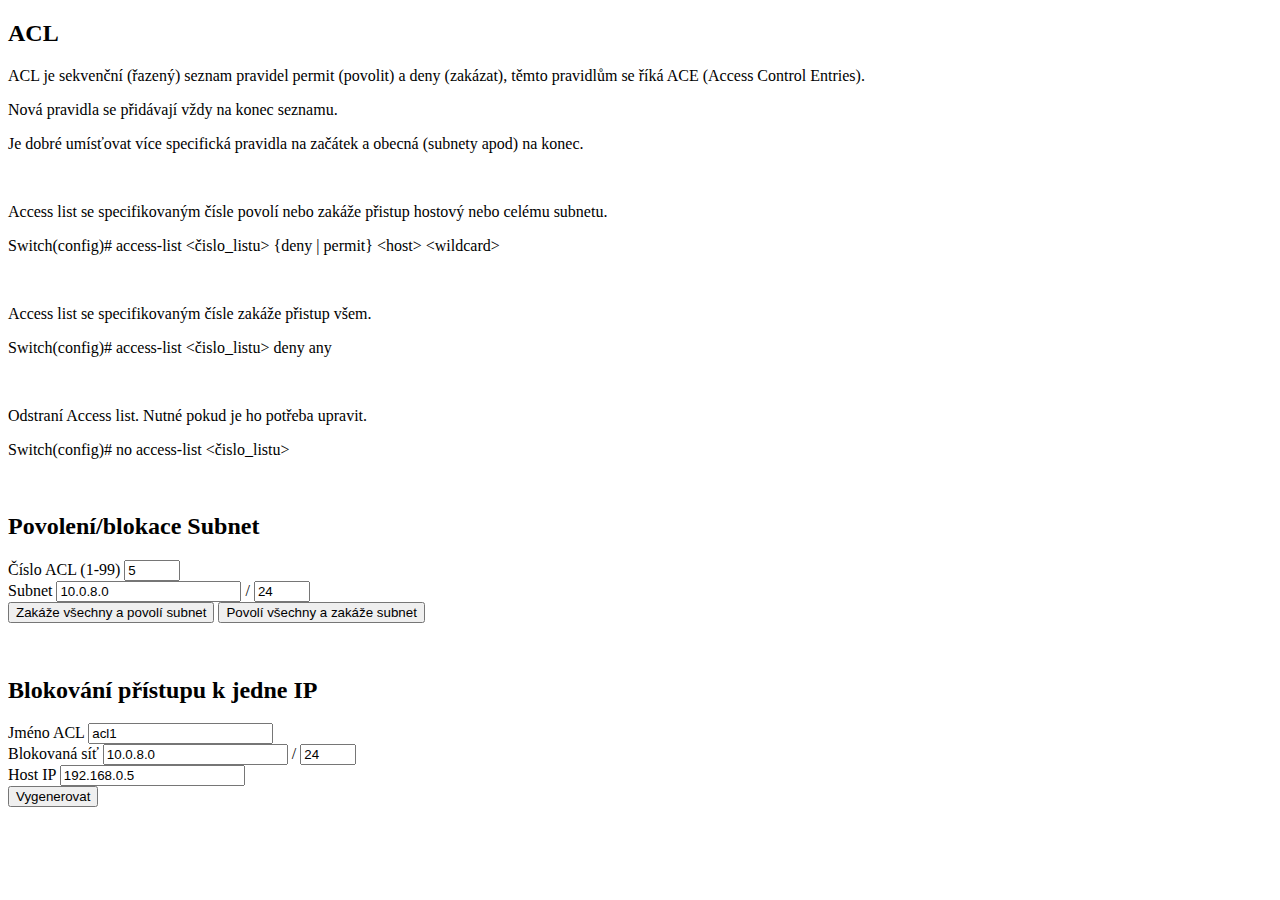
<file: tabs/tab7.html>
<!DOCTYPE html>
<html>
    <head>
        <meta charset="utf-8">
        <meta http-equiv="X-UA-Compatible" content="IE=edge">
        <title>ACL</title>
        <meta author="Martin Krčma">
        <meta name="description" content="">
        <meta name="viewport" content="width=device-width, initial-scale=1">
        <link
            href="https://cdn.jsdelivr.net/npm/bootstrap@5.0.2/dist/css/bootstrap.min.css"
            rel="stylesheet"
            integrity="sha384-EVSTQN3/azprG1Anm3QDgpJLIm9Nao0Yz1ztcQTwFspd3yD65VohhpuuCOmLASjC"
            crossorigin="anonymous">
    </head>
    <body>
        <div class="container py-3">
            <!-- Prikazy -->
            <h2>ACL</h2>
            <p>ACL je sekvenční (řazený) seznam pravidel permit (povolit) a deny (zakázat), těmto pravidlům se říká ACE (Access Control Entries).</p>
            <p>Nová pravidla se přidávají vždy na konec seznamu.</p>
            <p>Je dobré umísťovat více specifická pravidla na začátek a obecná (subnety apod) na konec.</p>
            <br>
            <p class="mb-0">Access list se specifikovaným čísle povolí nebo zakáže přistup hostový nebo celému subnetu.</p>
            <p class="mt-0"><span class="fw-bold">Switch(config)#</span> <span
                    class="text-info">access-list &lt;čislo_listu&gt; {deny | permit} &lt;host&gt; &lt;wildcard&gt;</span></p>
            <br>
            <p class="mb-0">Access list se specifikovaným čísle zakáže přistup všem.</p>
            <p class="mt-0"><span class="fw-bold">Switch(config)#</span> <span
                    class="text-info">access-list &lt;čislo_listu&gt; deny any</span></p>
            <br>
            <p class="mb-0">Odstraní Access list. Nutné pokud je ho potřeba upravit.</p>
            <p class="mt-0"><span class="fw-bold">Switch(config)#</span> <span
                    class="text-info">no access-list &lt;čislo_listu&gt;</span></p>
            <br>
        
            <!-- Vygeneruj sekvenci -->
            <h2>Povolení/blokace Subnet</h2>
            <div class="input-group mb-3">
                <span class="input-group-text">Číslo ACL (1-99)</span>
                <input type="number" class="form-control"
                    id="acl_num" value="5" min="1" max="99">
            </div>
            <div class="input-group mb-3">
                <span class="input-group-text">Subnet</span>
                <input type="text" class="form-control"
                    id="subnet" value="10.0.8.0">
                <span class="input-group-text">/</span>
                <input type="number" class="form-control"
                    id="mask" min="1" max="31" value="24">
            </div>
            <button type="submit" class="btn btn-primary"
                onclick="generate1()">Zakáže všechny a povolí subnet</button>
            <button type="submit" class="btn btn-primary"
                onclick="generate2()">Povolí všechny a zakáže subnet</button>
            <ul id="cmd_list" class="list-group scroll pt-3"></ul>
            <br>

            <h2>Blokování přístupu k jedne IP</h2>
            <div class="input-group mb-3">
                <span class="input-group-text">Jméno ACL</span>
                <input type="text" class="form-control"
                    id="acl_num_2" value="acl1">
            </div>
            <div class="input-group mb-3">
                <span class="input-group-text">Blokovaná síť</span>
                <input type="text" class="form-control"
                    id="subnet_2" value="10.0.8.0">
                <span class="input-group-text">/</span>
                <input type="number" class="form-control"
                    id="mask_2" min="1" max="31" value="24">
            </div>
            <div class="input-group mb-3">
                <span class="input-group-text">Host IP</span>
                <input type="text" class="form-control"
                    id="host_2" value="192.168.0.5">
            </div>
            <button type="submit" class="btn btn-primary"
                onclick="generate3()">Vygenerovat</button>
            <ul id="cmd_list_2" class="list-group scroll pt-3"></ul>
        </div>

        <script src="../global.js" async defer></script>
        <script src="./tab7.js" async defer></script>
    </body>
</html>
</file>
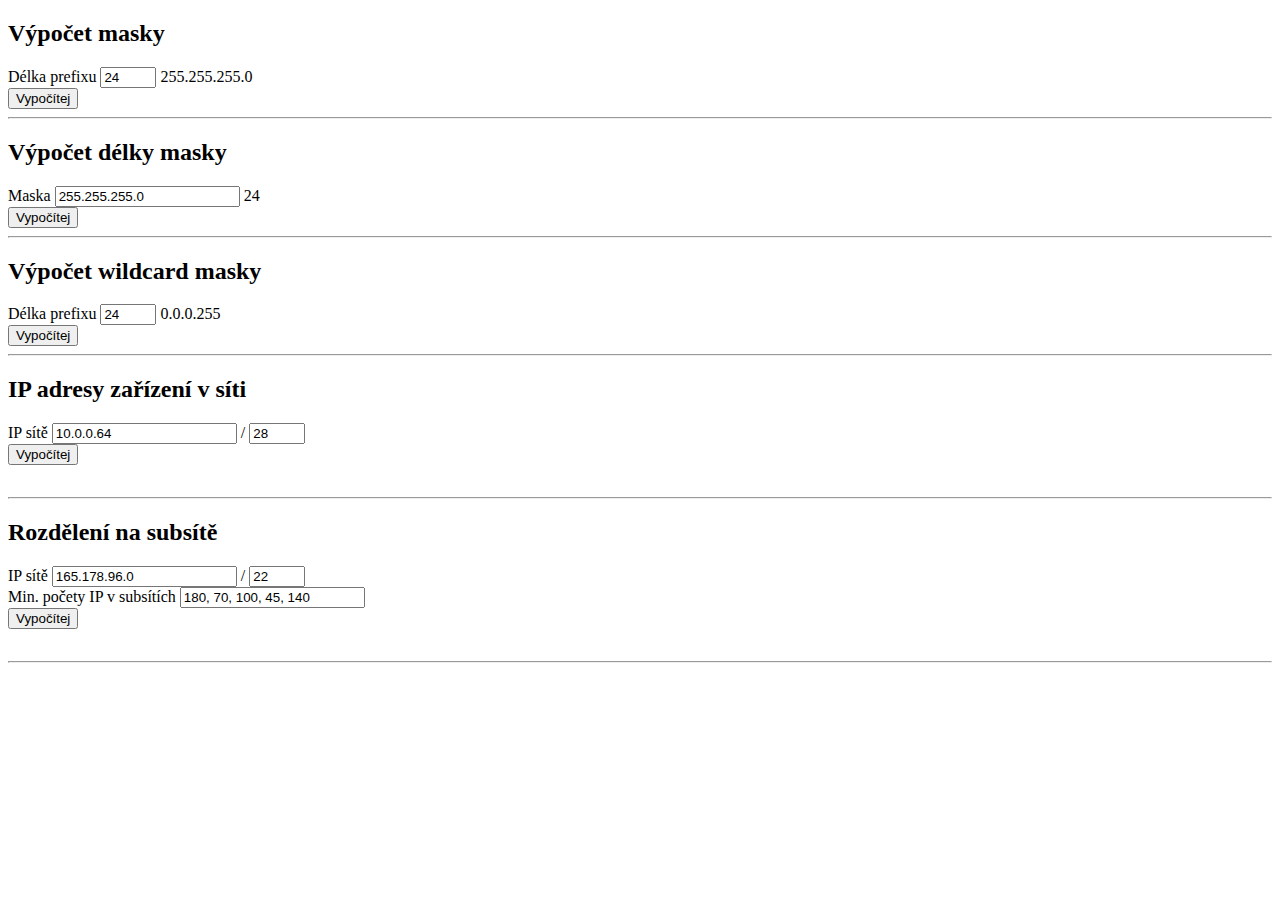
<file: tabs/tab_default.html>
<!DOCTYPE html>
<html>
    <head>
        <meta charset="utf-8">
        <meta http-equiv="X-UA-Compatible" content="IE=edge">
        <title>Masky</title>
        <meta author="Martin Krčma">
        <meta name="description" content="">
        <meta name="viewport" content="width=device-width, initial-scale=1">
        <link
            href="https://cdn.jsdelivr.net/npm/bootstrap@5.0.2/dist/css/bootstrap.min.css"
            rel="stylesheet"
            integrity="sha384-EVSTQN3/azprG1Anm3QDgpJLIm9Nao0Yz1ztcQTwFspd3yD65VohhpuuCOmLASjC"
            crossorigin="anonymous">
        <style>
                ul.scroll {
                    max-height: 350px;
                    overflow-y: auto;
                }
    
                div.tab-content {
                    height: 1800px;
                }
            </style>
    </head>
    <body>
        <div class="container py-3">
            <!-- Sekce 1 -->
            <h2>Výpočet masky</h2>
            <div class="input-group mb-3">
                <span class="input-group-text">Délka prefixu</span>
                <input type="number" class="form-control"
                    id="mask_prefix_length_1" min="0" max="32" value="24">
                <span class="input-group-text" id="mask_output_1">0.0.0.0</span>
            </div>
            <button type="submit" class="btn btn-primary"
                onclick="calculate_1()">Vypočítej</button>
            <hr>

            <!-- Sekce 2 -->
            <h2>Výpočet délky masky</h2>
            <div class="input-group mb-3">
                <span class="input-group-text">Maska</span>
                <input type="text" class="form-control"
                    id="mask_2" value="255.255.255.0">
                <span class="input-group-text" id="mask_prefix_length_2">24</span>
            </div>
            <button type="submit" class="btn btn-primary"
                onclick="calculate_2()">Vypočítej</button>
            <hr>

            <!-- Sekce 3 -->
            <h2>Výpočet wildcard masky</h2>
            <div class="input-group mb-3">
                <span class="input-group-text">Délka prefixu</span>
                <input type="number" class="form-control"
                    id="mask_prefix_length_3" min="0" max="32" value="24">
                <span class="input-group-text" id="mask_output_3">0.0.0.0</span>
            </div>
            <button type="submit" class="btn btn-primary"
                onclick="calculate_3()">Vypočítej</button>
            <hr>

            <!-- Sekce 4 -->
            <h2>IP adresy zařízení v síti</h2>
            <div class="row">
                <div class="input-group mb-3 col pe-0">
                    <span class="input-group-text">IP sítě</span>
                    <input type="text" class="form-control"
                        id="ip_4" value="10.0.0.64">
                    <span class="input-group-text">/</span>
                    <input type="number" class="form-control"
                        id="mask_prefix_length_4" min="0" max="32" value="28">
                </div>
            </div>
            <button type="submit" class="btn btn-primary"
                onclick="calculate_4()">Vypočítej</button>
            <span class="px-4" id="device_count_4"></span>
            <div class="py-4">
                <ul id="ip_list_4" class="list-group scroll"></ul>
            </div>
            <hr>

            <!-- Sekce 5 -->
            <h2>Rozdělení na subsítě</h2>
            <div class="row">
                <div class="input-group mb-3 col pe-0">
                    <span class="input-group-text">IP sítě</span>
                    <input type="text" class="form-control"
                        id="ip_5" value="165.178.96.0">
                    <span class="input-group-text">/</span>
                    <input type="number" class="form-control"
                        id="mask_prefix_length_5" min="0" max="32" value="22">
                </div>
            </div>
            <div class="row">
                <div class="input-group mb-3 col pe-0">
                    <span class="input-group-text">Min. počety IP v subsítích</span>
                    <input type="text" class="form-control"
                        id="min_hosts_counts_5" value="180, 70, 100, 45, 140">
                </div>
            </div>
            <button type="submit" class="btn btn-primary"
                onclick="calculate_5()">Vypočítej</button>
            <span class="px-4" id="device_count_5"></span>
            <div class="py-4">
                <ul id="ip_list_5" class="list-group scroll"></ul>
            </div>
            <hr>

        </div>

        <script src="../global.js" async defer></script>
        <script src="./tab_default.js" async defer></script>
    </body>
</html>
</file>
<file: index.css>
body {
    background-color: #eee;
}

.container {
    background-color: #f4f4f4;
}

ul.scroll {
    max-height: 350px;
    overflow-y: auto;
}

div.tab-content {
    height: 1800px;
}

.chat-btn {
    position: absolute;
    right: 14px;
    bottom: 30px;
    cursor: pointer
}

.chat-btn .close {
    display: none
}

.chat-btn i {
    transition: all 0.9s ease
}

#check:checked~.chat-btn i {
    display: block;
    pointer-events: auto;
    transform: rotate(180deg)
}

#check:checked~.chat-btn .comment {
    display: none
}

.chat-btn i {
    font-size: 22px;
    color: #fff !important
}

.chat-btn {
    width: 50px;
    height: 50px;
    display: flex;
    justify-content: center;
    align-items: center;
    border-radius: 50px;
    background-color: blue;
    color: #fff;
    font-size: 22px;
    border: none
}

.wrapper {
    position: absolute;
    right: 20px;
    bottom: 100px;
    width: 300px;
    background-color: #fff;
    border-radius: 5px;
    opacity: 0;
    transition: all 0.4s
}

#check:checked~.wrapper {
    opacity: 1
}

.header {
    padding: 13px;
    background-color: blue;
    border-radius: 5px 5px 0px 0px;
    margin-bottom: 10px;
    color: #fff
}

.chat-form {
    padding: 15px
}

.chat-form input,
textarea,
button {
    margin-bottom: 10px
}

.chat-form textarea {
    resize: none
}

.form-control:focus,
.btn:focus {
    box-shadow: none
}

.btn,
.btn:focus,
.btn:hover {
    background-color: blue;
    border: blue
}

#check {
    display: none !important
}

.chat-container {
    position: fixed;
    right: 20px;
    bottom: 20px;
}
</file>
